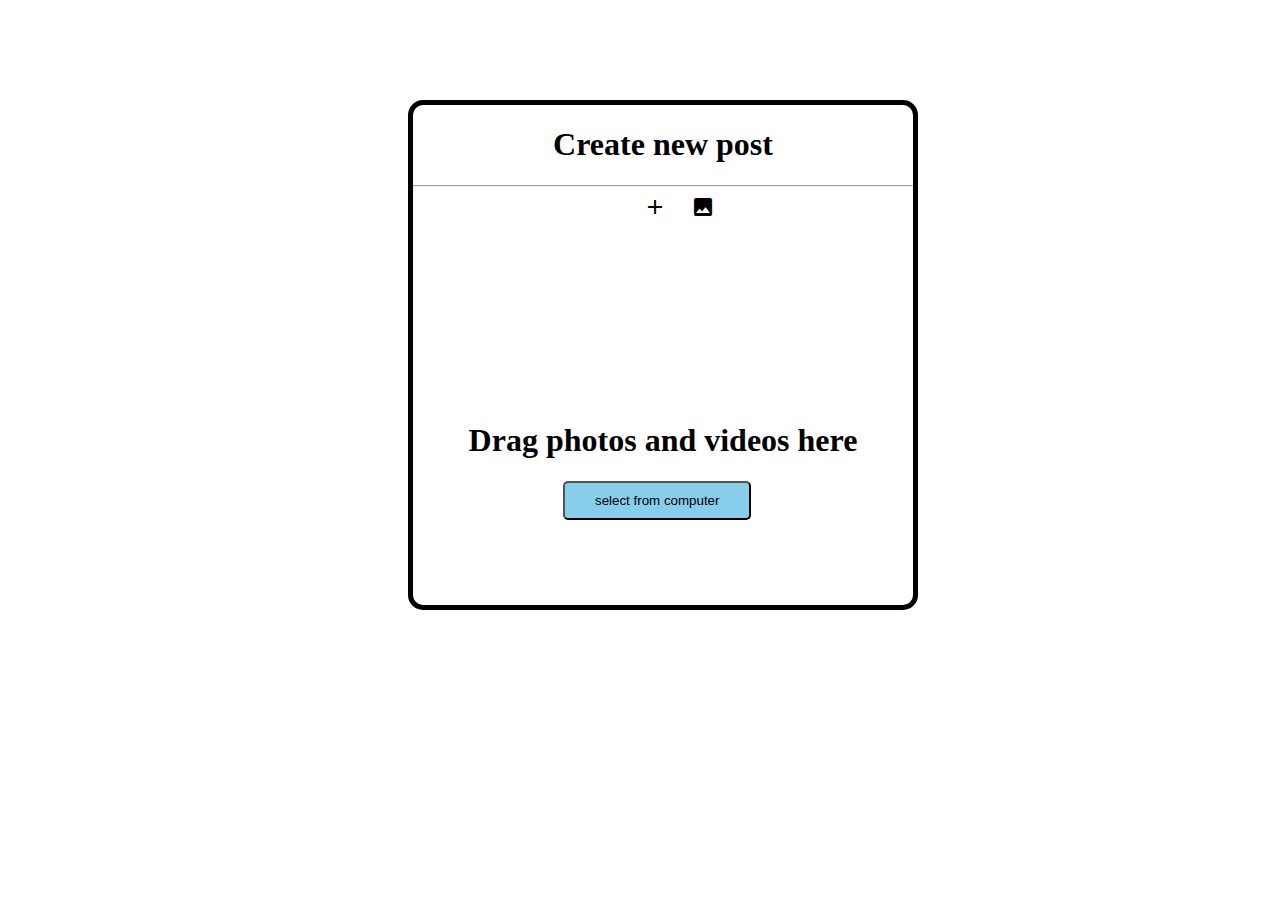
<file: create.html>
<!DOCTYPE html>
<html>
    <head>
        <title>Create</title>
        <style>
            div{
                width: 500px;
                height: 500px;
                border:5px solid black;
                margin-left: 400px;
                margin-top: 100px;
                border-radius: 15px;
            }
            h1{
                text-align: center;
            }
            input{
                background-color: skyblue;
                border-radius: 5px;
                padding-left: 30px;
                padding-right: 30px;
                padding-top: 10px;
                padding-bottom: 10px;
                margin-left: 150px;
                font-weight: 10px;
            }
            #a{
                margin-left:15px ;
                margin-top:150px;
            }
            span{
                margin-left: 230px;
            }
        </style>
        <link href="https://fonts.googleapis.com/icon?family=Material+Icons"
        rel="stylesheet">
    </head>
    <body>
        <div>
          <h1><b>Create new post</b></h1>
          <hr>
          <span class="material-icons">
            add_photo_alternate
            </span>
          <span class="material-icons" id="a">
            smart_display
            </span>
          <h1>Drag photos and videos here</h1>
          <input type="submit" value="select from computer">
        </div>
    </body>
</html>
</file>
